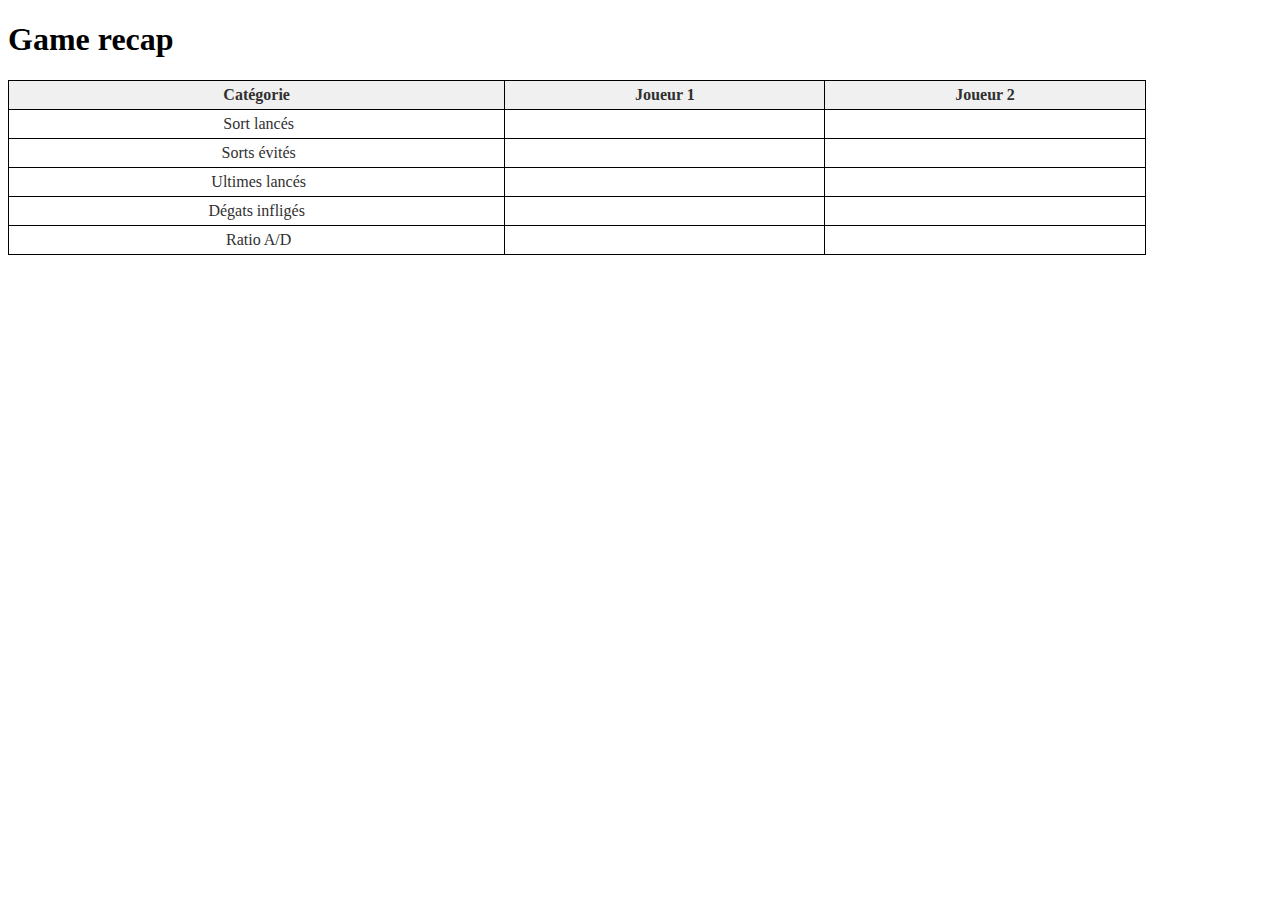
<file: templates/stats.html>
<!DOCTYPE html>
<html>
	<head>
		<meta charset="UTF-8">
		<title>Game recap</title>
		<title>HTML Table Generator</title>
		<link href="/static/table.css" rel="stylesheet">
	</head>
	<body>
		<h1>Game recap</h1>
		<table>
			<thead>
				<tr>
					<th>Catégorie<br></th>
					<th>Joueur 1<br></th>
					<th>Joueur 2<br></th>
				</tr>
			</thead>
			<tbody>
				<tr>
					<td>&nbsp;Sort lancés<br></td>
					<td>&nbsp;</td>
					<td>&nbsp;</td>
				</tr>
				<tr>
					<td>&nbsp;Sorts évités<br></td>
					<td>&nbsp;</td>
					<td>&nbsp;</td>
				</tr>
				<tr>
					<td>&nbsp;Ultimes lancés<br></td>
					<td>&nbsp;</td>
					<td>&nbsp;</td>
				</tr>
				<tr>
					<td>Dégats infligés <br></td>
					<td>&nbsp;</td>
					<td>&nbsp;</td>
				</tr>
				<tr>
					<td>&nbsp;Ratio A/D<br></td>
					<td>&nbsp;</td>
					<td>&nbsp;</td>
				</tr>
			</tbody>
		</table>
	</body>
</html>
</file>
<file: static/table.css>
table {
    width: 90%;
    height: 90%;
    border: 1px solid #000000;
    border-collapse: collapse;
    padding: 5px;
}

table th {
    border: 1px solid #000000;
    padding: 5px;
    background: #f0f0f0;
    color: #313030;
}

table td {
    border: 1px solid #000000;
    text-align: center;
    padding: 5px;
    background: #ffffff;
    color: #313030;
}
</file>
